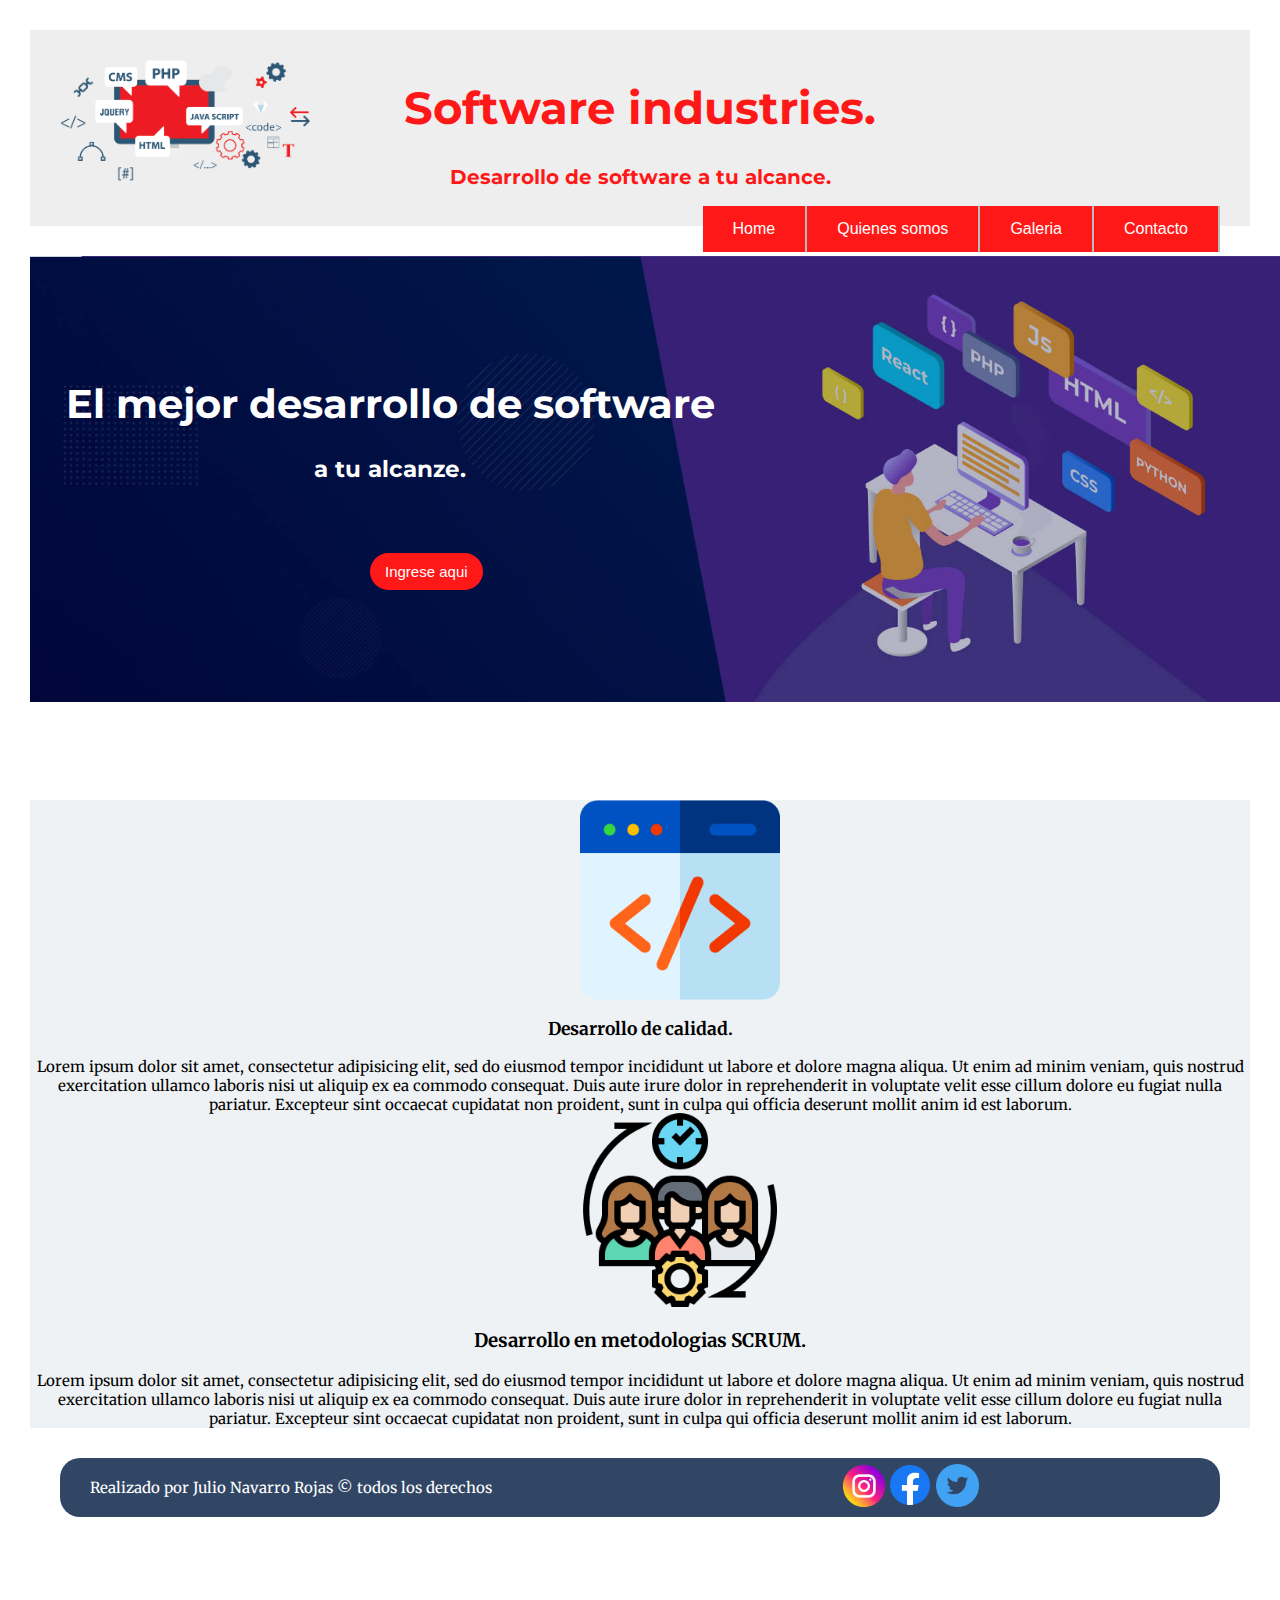
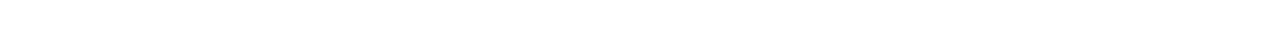
<file: index.html>
<html lang="es" dir="ltr">

<head>
  <meta charset="utf-8">
  <title>Evaluacion 1</title>
  <link rel="stylesheet" href="CSS/style.css">
  <link rel="preconnect" href="https://fonts.googleapis.com">
  <link rel="preconnect" href="https://fonts.gstatic.com" crossorigin>
  <link href="https://fonts.googleapis.com/css2?family=Karla:ital,wght@1,200&family=Merriweather&family=Montserrat:wght@200&family=Sacramento&display=swap" rel="stylesheet">
</head>

<body>
  <div class="container-logo">
    <img src="img/web-dev-vector.png" alt="logo-image" class="img-logo">
    <h1 class="title1">Software industries.</h1>
    <h2 class="sub1">Desarrollo de software a tu alcance.</h2>
    <!--Barra de navegacion-->
    <ul>
      <li><a href="index.html">Home</a></li>
      <li><a href="quienes-somos.html">Quienes somos</a></li>
      <li><a href="galeria.html">Galeria</a></li>
      <li><a href="contacto.html">Contacto</a></li>
    </ul>
  </div>
  <div class="img-back">
    <img class="img-background" src="img/FullStack.jpg" alt="img-dev1">
  </div>
  <div class="text">
    <h1>El mejor desarrollo de software</h1>
    <h3>a tu alcanze.</h3>
  </div>
  <div class="buttom">
    <a href="#" class="btn btn-1">Ingrese aqui</a>
  </div>
  <div class="parrafo1">
    <img class="img-development" src="img/web-developmentp1.png" alt="img-developmentp1">
    <h3>Desarrollo de calidad.</h3>
    <p>Lorem ipsum dolor sit amet, consectetur adipisicing elit, sed do eiusmod tempor incididunt ut labore et dolore magna aliqua. Ut enim ad minim veniam, quis nostrud exercitation ullamco laboris nisi ut aliquip ex ea commodo consequat. Duis aute
      irure dolor in reprehenderit in voluptate velit esse cillum dolore eu fugiat nulla pariatur.
      Excepteur sint occaecat cupidatat non proident, sunt in culpa qui officia deserunt mollit anim id est laborum.</p>
  </div>
  <div class="parrafo2">
    <img class="img-rol" src="img/roles.png" alt="img-roles">
    <h3>Desarrollo en metodologias SCRUM.</h3>
    <p>Lorem ipsum dolor sit amet, consectetur adipisicing elit, sed do eiusmod tempor incididunt ut labore et dolore magna aliqua. Ut enim ad minim veniam, quis nostrud exercitation ullamco laboris nisi ut aliquip ex ea commodo consequat. Duis aute
      irure dolor in reprehenderit in voluptate velit esse cillum dolore eu fugiat nulla pariatur.
      Excepteur sint occaecat cupidatat non proident, sunt in culpa qui officia deserunt mollit anim id est laborum.</p>
  </div>
  <div class="foot">
    <footer>
      <p>Realizado por Julio Navarro Rojas &copy; todos los derechos</p>
      <a class="instagram"href="https://www.instagram.com/"> <img src="img/instagram.png" alt="instagram"></a>
      <a class="facebook" href="https://www.facebook.com/"> <img src="img/facebook.png" alt="instagram"></a>
      <a class="twitter" href="https://twitter.com/"> <img src="img/twitter.png" alt="instagram"></a>
    </footer>
  </div>
</body>
</html>
</file>
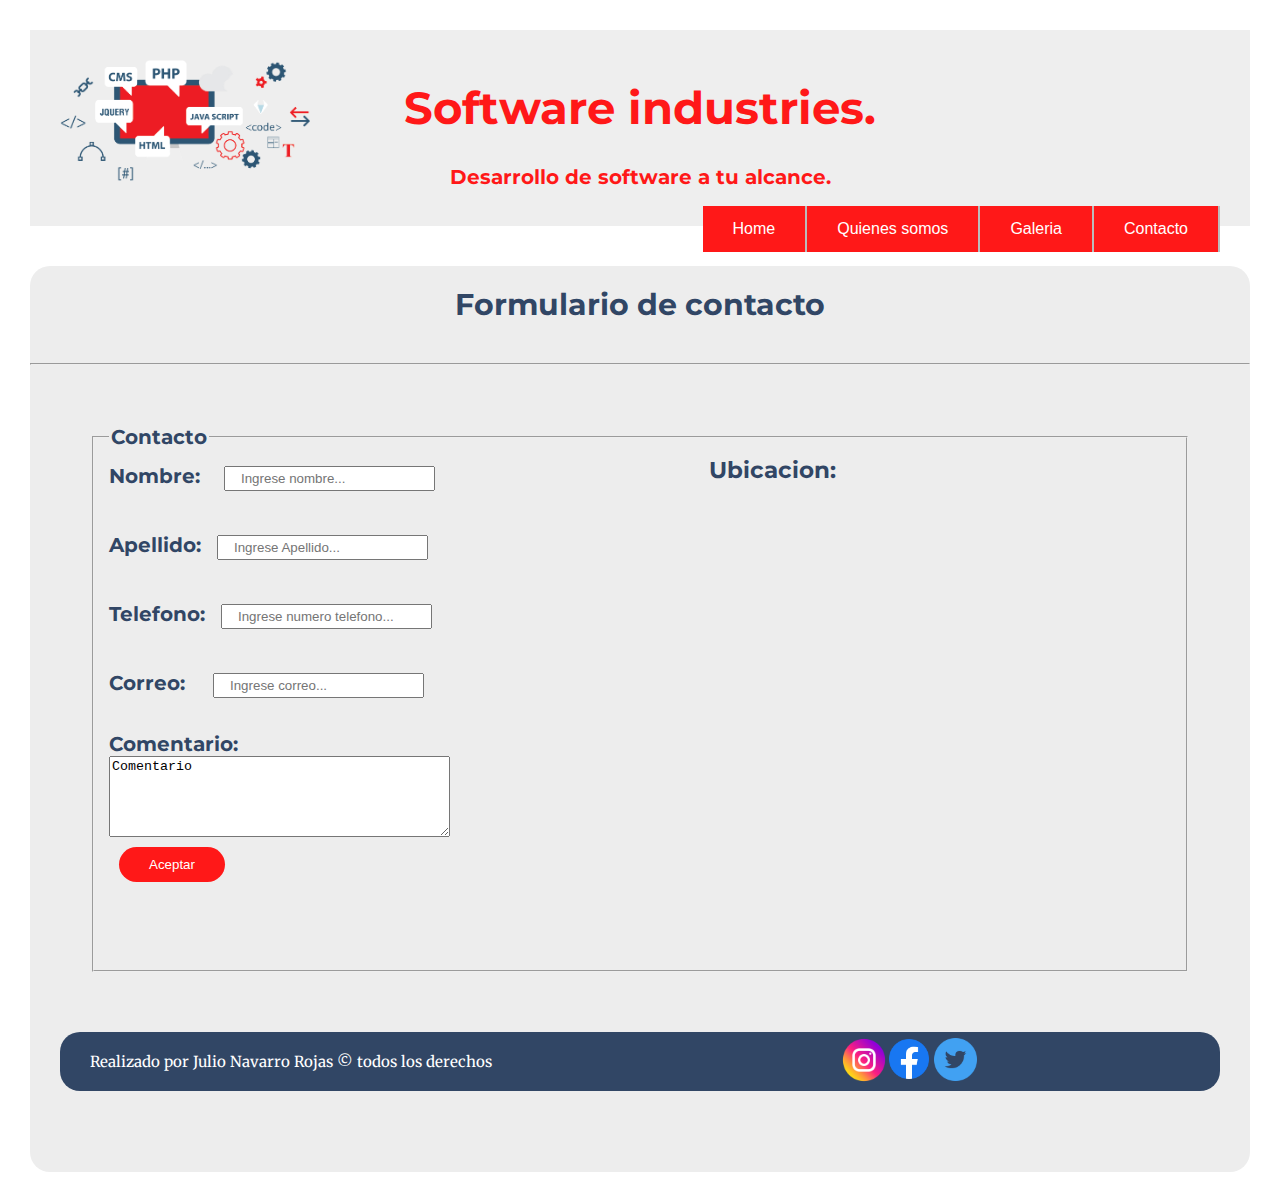
<file: contacto.html>
<html lang="es" dir="ltr">

<head>
  <meta charset="utf-8">
  <title>Evaluacion 1</title>
  <link rel="stylesheet" href="CSS/contacto.css">
  <link rel="preconnect" href="https://fonts.googleapis.com">
  <link rel="preconnect" href="https://fonts.gstatic.com" crossorigin>
  <link href="https://fonts.googleapis.com/css2?family=Karla:ital,wght@1,200&family=Merriweather&family=Montserrat:wght@200&family=Sacramento&display=swap" rel="stylesheet">
</head>

<body>
  <div class="container-logo">
    <img src="img/web-dev-vector.png" alt="logo-image" class="img-logo">
    <h1 class="title1">Software industries.</h1>
    <h2 class="sub1">Desarrollo de software a tu alcance.</h2>
    <!--Barra de navegacion-->
    <ul>
      <li><a href="index.html">Home</a></li>
      <li><a href="quienes-somos.html">Quienes somos</a></li>
      <li><a href="galeria.html">Galeria</a></li>
      <li><a href="contacto.html">Contacto</a></li>
    </ul>
  </div>
  <div class="formulario">
    <h1>Formulario de contacto</h1>
    <hr>
    <form class="f-contacto" action="index.html" method="post">
      <fieldset>
        <legend>Contacto</legend>
        <label for="">Nombre:</label>
        <input class="nombre" type="text" name="nombre" placeholder="Ingrese nombre..."><br>
        <br>
        <label for="">Apellido:</label>
        <input type="text" name="apellido" placeholder="Ingrese Apellido..."><br>
        <br>
        <label for="">Telefono:</label>
        <input type="number" name="telefono" placeholder="Ingrese numero telefono..."><br>
        <br>
        <label for="">Correo:</label>
        <input class="correo" type="email" name="email" placeholder="Ingrese correo..."><br>
        <br>
        <label for="">Comentario:</label><br>
        <textarea name="name" rows="5" cols="40">Comentario</textarea><br>
        <button class="boton">Aceptar</button>
        <h3 class="ubicacion">Ubicacion:</h3>
        <iframe class="maps"
          src="https://www.google.com/maps/embed?pb=!1m18!1m12!1m3!1d3959.34014679738!2d-70.61609978663287!3d-33.439015778852365!2m3!1f0!2f0!3f0!3m2!1i1024!2i768!4f13.1!3m3!1m2!1s0x9662cf8265acd721%3A0xc5eb3beaea8c8c32!2sAntonio%20Varas%2C%20Providencia%2C%20Regi%C3%B3n%20Metropolitana!5e0!3m2!1ses!2scl!4v1650909519667!5m2!1ses!2scl"
          width="600" height="450" style="border:0;" allowfullscreen="" loading="lazy" referrerpolicy="no-referrer-when-downgrade"></iframe>
      </fieldset>
    </form>
    <div class="foot">
      <footer>
        <p>Realizado por Julio Navarro Rojas &copy; todos los derechos</p>
        <a class="instagram"href="https://www.instagram.com/"> <img src="img/instagram.png" alt="instagram"></a>
        <a class="facebook" href="https://www.facebook.com/"> <img src="img/facebook.png" alt="instagram"></a>
        <a class="twitter" href="https://twitter.com/"> <img src="img/twitter.png" alt="instagram"></a>
      </footer>
    </div>
</body>

</html>
</file>
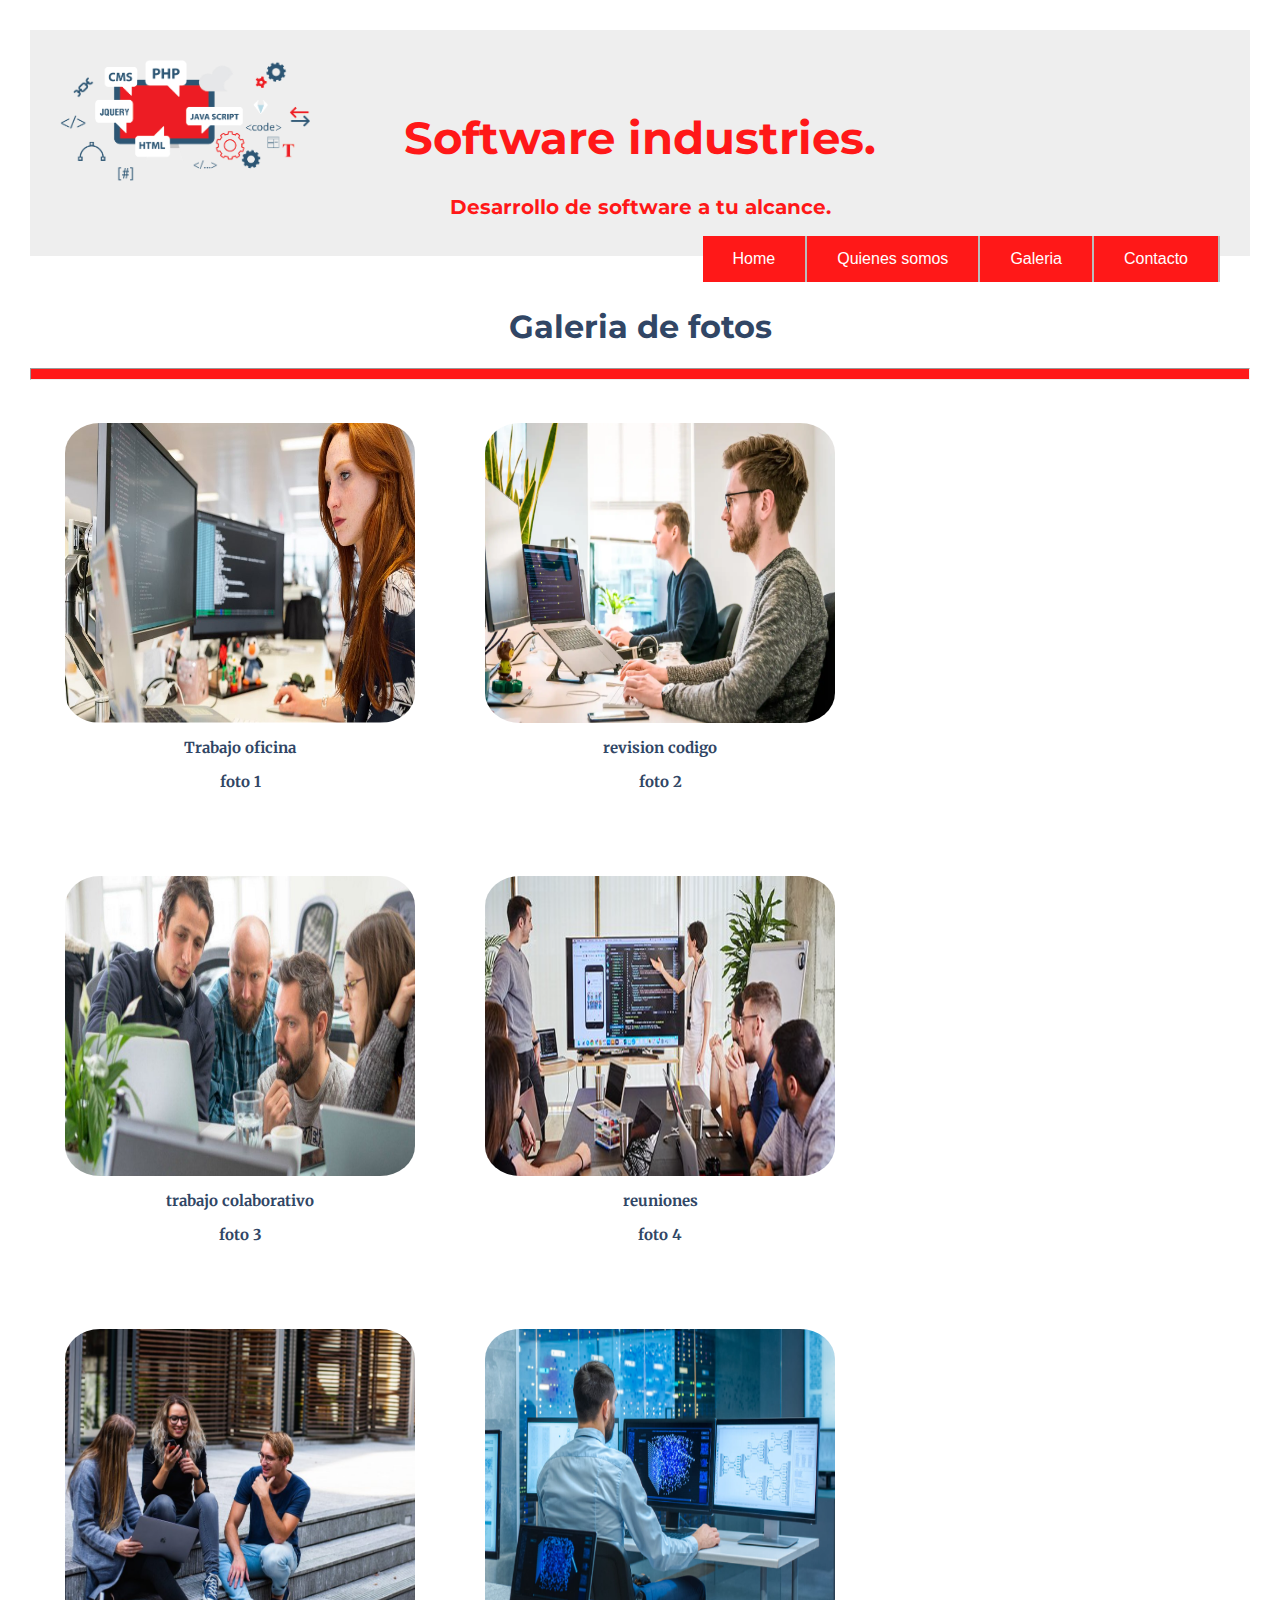
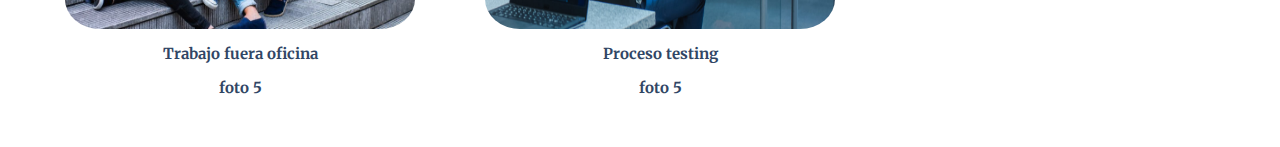
<file: galeria.html>
<html lang="es" dir="ltr">

<head>
  <meta charset="utf-8">
  <title>Evaluacion 1</title>
  <link rel="stylesheet" href="CSS/galeria.css">
  <link rel="preconnect" href="https://fonts.googleapis.com">
  <link rel="preconnect" href="https://fonts.gstatic.com" crossorigin>
  <link href="https://fonts.googleapis.com/css2?family=Karla:ital,wght@1,200&family=Merriweather&family=Montserrat:wght@200&family=Sacramento&display=swap" rel="stylesheet">
</head>

<body>
  <div class="container-logo">
    <img src="img/web-dev-vector.png" alt="logo-image" class="img-logo">
    <h1 class="title1">Software industries.</h1>
    <h2 class="sub1">Desarrollo de software a tu alcance.</h2>
    <!--Barra de navegacion-->
    <ul>
      <li><a href="index.html">Home</a></li>
      <li><a href="quienes-somos.html">Quienes somos</a></li>
      <li><a href="galeria.html">Galeria</a></li>
      <li><a href="contacto.html">Contacto</a></li>
    </ul>
  </div>
  <h1>Galeria de fotos</h1>
  <hr>
  <div class="galeria">
    <div class="fotos1">
      <img src="img/galeria1.png" alt="foto1">
      <p>Trabajo oficina</p>
      <p>foto 1</p>
    </div>
  </div>
  <div class="galeria">
    <div class="fotos2">
      <img src="img/galeria2.png" alt="foto2">
      <p>revision codigo</p>
      <p>foto 2</p>
    </div>
  </div>
  <div class="galeria">
    <div class="fotos3">
      <img src="img/galeria3.png" alt="foto3">
      <p>trabajo colaborativo</p>
      <p>foto 3</p>
    </div>
  </div>
  <div class="galeria">
    <div class="fotos4">
      <img src="img/galeria4.png" alt="foto4">
      <p>reuniones</p>
      <p>foto 4</p>
    </div>
  </div>
  <div class="galeria">
    <div class="fotos5">
      <img src="img/galeria5.png" alt="foto5">
      <p>Trabajo fuera oficina</p>
      <p>foto 5</p>
    </div>
  </div>
  <div class="galeria">
    <div class="fotos6">
      <img src="img/galeria6.png" alt="foto6">
      <p>Proceso testing</p>
      <p>foto 5</p>
    </div>
  </div>
</body>

</html>
</file>
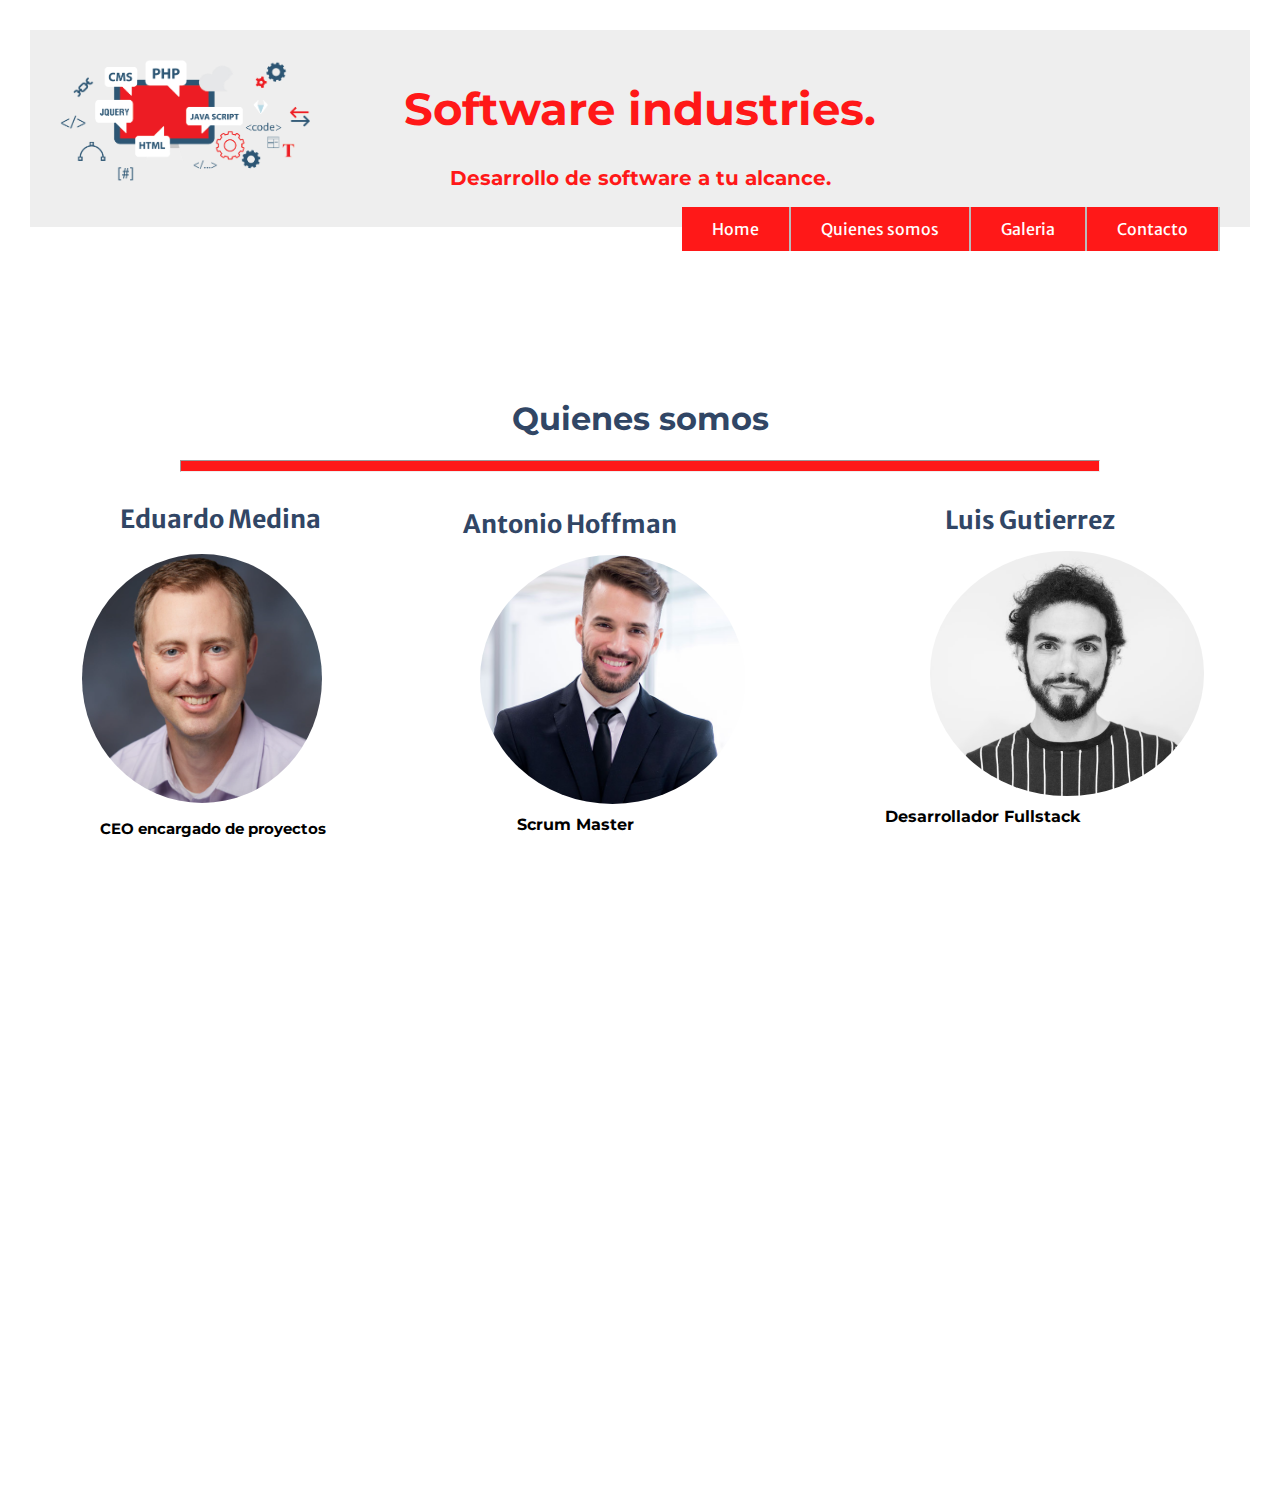
<file: quienes-somos.html>
<html lang="es" dir="ltr">

<head>
  <meta charset="utf-8">
  <title>Evaluacion 1</title>
  <link rel="stylesheet" href="CSS/quienes-somos.css">
  <link rel="preconnect" href="https://fonts.googleapis.com">
  <link rel="preconnect" href="https://fonts.gstatic.com" crossorigin>
  <link href="https://fonts.googleapis.com/css2?family=Karla:ital,wght@1,200&family=Merriweather&family=Montserrat:wght@200&family=Sacramento&display=swap" rel="stylesheet">
  <link href="https://fonts.googleapis.com/css2?family=Karla:ital,wght@1,200&family=Merriweather&family=Merriweather+Sans&family=Montserrat:wght@200&family=Sacramento&display=swap" rel="stylesheet">
</head>
<body>
  <div class="container-logo">
    <img src="img/web-dev-vector.png" alt="logo-image" class="img-logo">
    <h1 class="title1">Software industries.</h1>
    <h2 class="sub1">Desarrollo de software a tu alcance.</h2>
    <!--Barra de navegacion-->
    <ul>
      <li><a href="index.html">Home</a></li>
      <li><a href="quienes-somos.html">Quienes somos</a></li>
      <li><a href="galeria.html">Galeria</a></li>
      <li><a href="contacto.html">Contacto</a></li>
    </ul>
  </div>
  <div class="container">
    <h1>Quienes somos</h1>
    <hr>
    <h3 class="text1">Eduardo Medina</h3>
    <img class="persona1" src="img/persona1.png" alt="img-persona1">
    <p class="p1"> <strong>CEO encargado de proyectos</strong></p>
    <h3 class="text2">Antonio Hoffman</h3>
    <img class="persona2" src="img/persona2.png" alt="img-persona2">
    <p class="p2"><strong>Scrum Master</strong></p>
    <h3 class="text3">Luis Gutierrez</h3>
    <img class="persona3"src="img/persona.png" alt="img-persona3">
    <p class="p3"><strong>Desarrollador Fullstack</strong></p>
  </div>
</body>
</html
</file>
<file: CSS/style.css>
body {
  background-color: white;
  margin: 30px;
}

/* Barra de navegacion */
ul {
  background-color: #FF1818;
  display: flex;
  list-style-type: none;
  margin: 0;
  overflow: hidden;
  padding: 0;
  position: absolute;
  right: 60px;
}

li {
  float: right;
  border-right: 2px solid #bbb
}

li a {
  display: block;
  color: white;
  font-family: 'Merriweather Sans', sans-serif;
  text-align: center;
  padding: 14px 30px;
  text-decoration: none;
}

li a:hover {
  background-color: #314665;
}



.container-logo {
  background-color: #EEEEEE;
  padding: 20px;
}

.img-logo {
  margin: 10px;
  width: 250px;
  display: inline-block;
  position: absolute;
  text-align: center;
}

.title1 {
  color: #FF1818;
  font-size: 45px;
  text-align: center;
  font-family: 'Montserrat', sans-serif;
}

.sub1 {
  color: #FF1818;
  font-size: 20px;
  text-align: center;
  font-family: 'Montserrat', sans-serif;
}

/* foto*/
.img-back {
  background-color: inherit;
  margin-top: 30px;
}

.img-background {
  display: flex;
  height: 446px;
  background-size: cover;
  opacity: 1;
}

/* foto texto*/
.text {
  bottom: 350px;
  color: white;
  font-family: 'Montserrat', sans-serif;
  font-size: 20px;
  right: 250px;
  position: relative;
  text-align: center;
}

/* boton*/

.buttom {
  bottom: 400px;
  margin: 100px;
  padding: 30px;
  position: relative;
  left: 210px
}

.btn {
  font-family: 'Merriweather Sans', sans-serif;
  text-decoration: none;
  padding: 10px 15px;
  font-size: 15px;
  position: relative;
}

.btn-1 {
  background: #FF1818;
  color: white;
  border-radius: 20px;
  transition: transform 0.3s
}

.btn-1:hover {
  background-color: #314665;
}


.parrafo1 {
  background-color: #EFF2F5;
  position: absolute;
  top: 800px;
  right: 30px;
  left: 30px;
}

.parrafo1, p {
  font-size: 15px;
  font-family: 'Merriweather', serif;
  text-align: center;
}

.parrafo2,p {
  background-color: #EFF2F5;
  text-align: center;
  font-family: 'Merriweather', serif;
}

.img-development {
  display: flex;
  height: 200px;
  left: 550px;
  position: relative;
}

.img-rol {
  display: flex;
  height: 200px;
  left: 550px;
  position: relative;
}

/* .foot footer{
  margin: 0;
  padding: 30px 50px;
  border: 30px;
} */
.foot p{
  margin: 30px;
  padding: 20px 30px;
  background-color: #314665;
  font-family: 'Merriweather', serif;
  font-size: 15px;
  color: white;
  text-align: left;
  border-radius: 20px;
}

.instagram  img{
  height: 48px;
  position: relative;
  bottom: 85px;
  left: 810px;
}

.facebook  img{
  height: 40px;
  position: relative;
  bottom: 90px;
  left: 808px;
}

.twitter  img{
  height: 43px;
  position: relative;
  bottom: 88px;
  left: 810px;
}
</file>
<file: CSS/contacto.css>
body {
  background-color: white;
  margin: 30px;
}

/* Barra de navegacion */
ul {
  background-color: #FF1818;
  display: flex;
  list-style-type: none;
  margin: 0;
  overflow: hidden;
  padding: 0;
  position: absolute;
  right: 60px;
}

li {
  float: right;
  border-right: 2px solid #bbb
}

li a {
  display: block;
  color: white;
  font-family: 'Merriweather Sans', sans-serif;
  text-align: center;
  padding: 14px 30px;
  text-decoration: none;
}

li a:hover {
  background-color: #314665;
}



.container-logo {
  background-color: #EEEEEE;
  padding: 20px;
}

.img-logo {
  margin: 10px;
  width: 250px;
  display: inline-block;
  position: absolute;
  text-align: center;
}

.title1 {
  color: #FF1818;
  font-size: 45px;
  text-align: center;
  font-family: 'Montserrat', sans-serif;
}

.sub1 {
  color: #FF1818;
  font-size: 20px;
  text-align: center;
  font-family: 'Montserrat', sans-serif;
}


.formulario {
  font-family: 'Montserrat', sans-serif;
  font-size: 10px;
  margin-top: 40px;
  background-color: #EDEDED;
  border-radius: 20px;
}

.formulario h1 {
  border-radius: 20px;
  color: #314665;
  font-weight: bold;
  font-size: 30px;
  padding: 20px;
  text-align: center;
}

.f-contacto {
  padding: 20px;
  margin: 40px;
  color: #314665;
  font-weight: bold;
  font-size: 20px
}

.f-contacto label {
  font-size: 20px
}

.f-contacto input {
  padding: 3px 15px;
  margin: 10px;
}

.correo {
  position: relative;
  left: 12px;
}
.nombre {
  position: relative;
  left: 8px;
}

.boton {
  background-color: #FF1818;
  color: white;
  font-family: 'Merriweather Sans', sans-serif;
  margin-top: 10px;
  margin-left: 10px;
  padding: 10px 30px;
  border-radius: 20px;
  border-style: hidden;
}

.boton:hover {
  background-color: #314665
}

.ubicacion {
  display: flex;
  position: relative;
  bottom: 450px;
  left: 600px;
}
.maps {
  border-style: outset;
  display: flex;
  position: absolute;
  right: 280px;
  top: 520px;
  width: 350px;
  height: 340px;
}

.foot p{
  margin: 30px;
  border-radius: 20px;
  padding: 20px 30px;
  background-color: #314665;
  font-family: 'Merriweather', serif;
  font-size: 15px;
  color: white;
  text-align: left;
}

.instagram  img{
  height: 48px;
  position: relative;
  bottom: 85px;
  left: 810px;
}

.facebook  img{
  height: 40px;
  position: relative;
  bottom: 90px;
  left: 808px;
}

.twitter  img{
  height: 43px;
  position: relative;
  bottom: 88px;
  left: 810px;
}
</file>
<file: CSS/galeria.css>
body {
  background-color: white;
  margin: 30px;
}

/* Barra de navegacion */
ul {
  background-color: #FF1818;
  display: flex;
  list-style-type: none;
  margin: 0;
  overflow: hidden;
  padding: 0;
  position: absolute;
  right: 60px;
}

li {
  float: right;
  border-right: 2px solid #bbb
}

li a {
  display: block;
  color: white;
  font-family: 'Merriweather Sans', sans-serif;
  text-align: center;
  padding: 14px 30px;
  text-decoration: none;
}

li a:hover {
  background-color: #314665;
}



.container-logo {
  background-color: #EEEEEE;
  padding: 20px;
}

.img-logo {
  margin: 10px;
  width: 250px;
  display: inline-block;
  position: absolute;
  text-align: center;
}

.title1 {
  color: #FF1818;
  font-size: 45px;
  text-align: center;
  font-family: 'Montserrat', sans-serif;
}

.sub1 {
  color: #FF1818;
  font-size: 20px;
  text-align: center;
  font-family: 'Montserrat', sans-serif;
}


h1 {
  color: #314665;
  font-family: 'Montserrat', sans-serif;
  text-align: center;
  padding-top: 30px;
}

hr {
  padding: 5px;
  background-color: #FF1818;
}

.galeria {
  margin: 35px ;
  float: left;
}
.fotos1 img {
  height: 300px;
  width: 350px;
  border-radius: 10%
}

.fotos1 p {
  color: #314665;
  font-size: 15px;
  font-family: 'Merriweather', serif;
  text-align: center;
  font-weight: bold;
}

.fotos1:hover{
  transform: scale(0.9);
}


.fotos2 img {
  height: 300px;
  width: 350px;
  border-radius: 10%
}

.fotos2 p {
  color: #314665;
  font-family: 'Merriweather', serif;
  font-size: 15px;
  text-align: center;
  font-weight: bold
}

.fotos2:hover{
  transform: scale(0.9);
}

.fotos3 img {
  height: 300px;
  width: 350px;
  border-radius: 10%
}
.fotos3 p {
  color: #314665;
  font-family: 'Merriweather', serif;
  font-size: 15px;
  text-align: center;
  font-weight: bold
}

.fotos3:hover{
  transform: scale(0.9);
}

.fotos4 img {
  height: 300px;
  width: 350px;
  border-radius: 10%
}

.fotos4 p {
  color: #314665;
  font-family: 'Merriweather', serif;
  font-size: 15px;
  text-align: center;
  font-weight: bold
}

.fotos4:hover{
  transform: scale(0.9);
}

.fotos5 img {
  height: 300px;
  width: 350px;
  border-radius: 10%
}

.fotos5 p {
  color: #314665;
  font-family: 'Merriweather', serif;
  font-size: 15px;
  text-align: center;
  font-weight: bold;
}

.fotos5:hover{
  transform: scale(0.9);
}

.fotos6 img {
  height: 300px;
  width: 350px;
  border-radius: 10%
}

.fotos6 p {
  color: #314665;
  font-family: 'Merriweather', serif;
  font-size: 15px;
  text-align: center;
  font-weight: bold;
}

.fotos6:hover{
  transform: scale(0.9);
}
</file>
<file: CSS/quienes-somos.css>
body {
  background-color: white;
  margin: 30px;
}

/* Barra de navegacion */
ul {
  background-color: #FF1818;
  display: flex;
  list-style-type: none;
  margin: 0;
  overflow: hidden;
  padding: 0;
  position: absolute;
  right: 60px;
}

li {
  float: right;
  border-right: 2px solid #bbb
}

li a {
  display: block;
  color: white;
  font-family: 'Merriweather Sans', sans-serif;
  text-align: center;
  padding: 12px 30px;
  text-decoration: none;
}

li a:hover {
  background-color: #314665;
}

hr {
  padding: 5px;
  background-color: #FF1818;
}

h1 {
  color: #314665;
  font-family: 'Montserrat', sans-serif;
  text-align: center;
  padding-top: 1px;
}



.container-logo {
  background-color: #EEEEEE;
  padding: 20px;
}

.img-logo {
  margin: 10px;
  width: 250px;
  display: inline-block;
  position: absolute;
  text-align: center;
}

.title1 {
  color: #FF1818;
  font-size: 45px;
  text-align: center;
  font-family: 'Montserrat', sans-serif;
}

.sub1 {
  color: #FF1818;
  font-size: 20px;
  text-align: center;
  font-family: 'Montserrat', sans-serif;
}


/* personas */

.container {
  padding: 150px;
}


.text1 {
  color: #314665;
  font-size: 25px;
  font-family: 'Merriweather Sans', sans-serif;
  text-align: left;
  position: relative;
  top: 6px;
  right: 60px;
}

.text2 {
  color: #314665;
  font-size: 25px;
  font-family: 'Merriweather Sans', sans-serif;
  text-align: center;
  position: relative;
  bottom: 90px;
  right: 70px;
}

.text3 {
  color: #314665;
  font-size: 25px;
  font-family: 'Merriweather Sans', sans-serif;
  text-align: center;
  position: relative;
  bottom: 460px;
  left: 390px;
}

.p1 {
  font-family: Montserrat, sans-serif;
  font-size: 15px;
  position: relative;
  right: 80px;
  text-align: left;
  top: 265px;
}

.p2 {
  font-family: Montserrat, sans-serif;
  text-align: center;
  position: relative;
  bottom: 105px;
  right: 65px;
}

.p3 {
  font-family: Montserrat, sans-serif;
  text-align: right;
  position: relative;
  bottom: 475px;
  right: 20px;
}

.persona1 {
  width: 240px;
  position: absolute;
  left: 82px;
  border-radius: 50%;
}

.persona2 {
  width: 265px;
  position: relative;
  left: 300px;
  bottom: 100px;
  border-radius: 50%;
}

.persona3{
  height: 245px;
  position: relative;
  left: 750px;
  bottom: 470px;
  border-radius: 50%;
}
</file>
